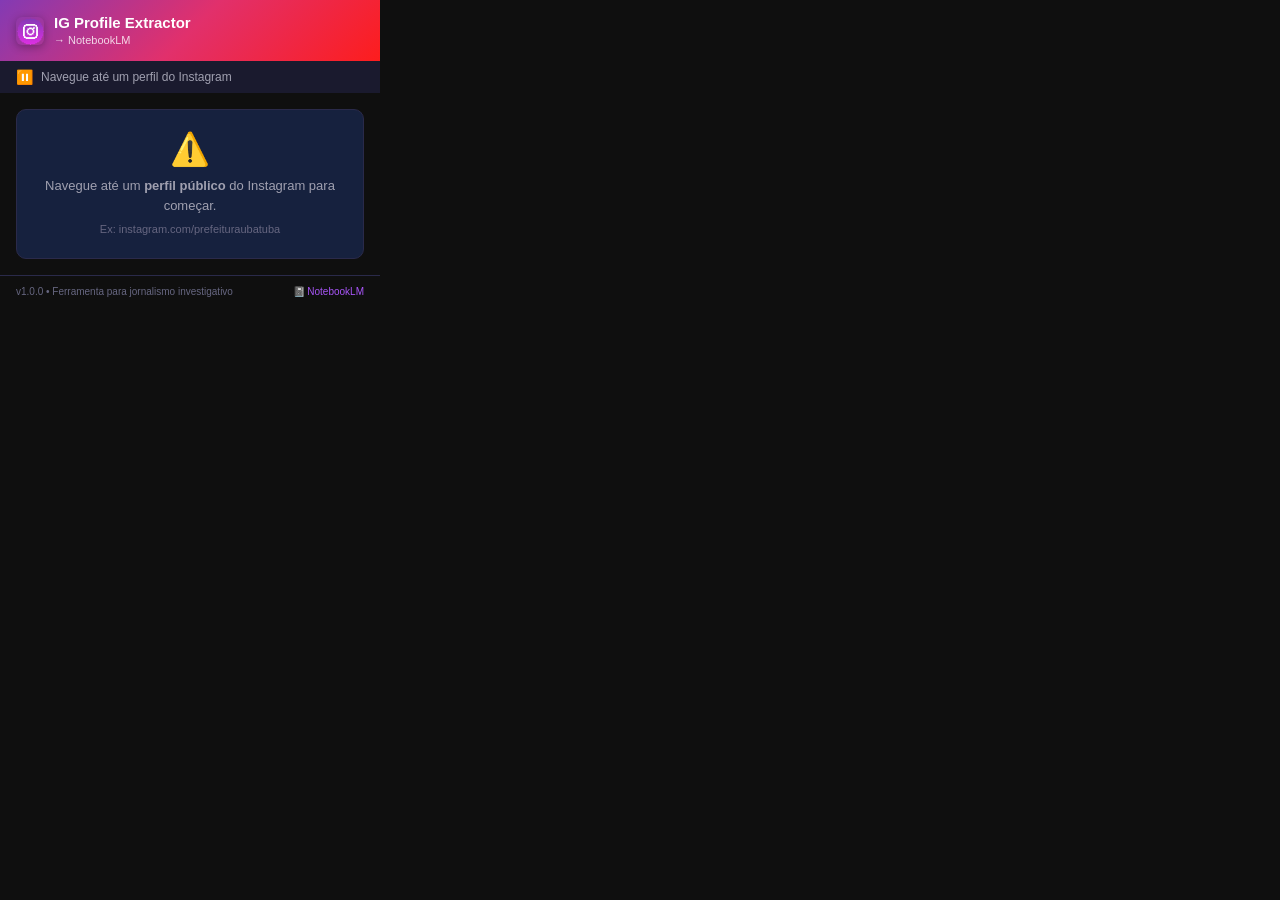
<file: src/popup.html>
<!DOCTYPE html>
<html lang="pt-BR">
<head>
  <meta charset="UTF-8">
  <meta name="viewport" content="width=device-width, initial-scale=1.0">
  <title>Instagram Profile Extractor</title>
  <link rel="stylesheet" href="popup.css">
</head>
<body>
  <div class="container">
    
    <!-- HEADER -->
    <header class="header">
      <div class="header-logo">
        <img src="../icons/icon32.png" alt="Logo" class="logo-img">
        <div>
          <h1>IG Profile Extractor</h1>
          <span class="subtitle">→ NotebookLM</span>
        </div>
      </div>
    </header>

    <!-- STATUS BAR -->
    <div id="status-bar" class="status-bar status-idle">
      <span id="status-icon" class="status-icon">⏸️</span>
      <span id="status-text">Aguardando...</span>
    </div>

    <!-- NOT ON INSTAGRAM WARNING -->
    <div id="not-instagram" class="warning-card hidden">
      <div class="warning-icon">⚠️</div>
      <p>Navegue até um <strong>perfil público</strong> do Instagram para começar.</p>
      <p class="hint">Ex: instagram.com/prefeituraubatuba</p>
    </div>

    <!-- PROFILE DETECTED -->
    <div id="profile-detected" class="profile-card hidden">
      <div class="profile-info">
        <div class="profile-avatar" id="profile-avatar">👤</div>
        <div class="profile-details">
          <div class="profile-name" id="profile-name">—</div>
          <div class="profile-username" id="profile-username">@—</div>
          <div class="profile-stats" id="profile-stats">
            <span>— posts</span>
            <span>— seguidores</span>
          </div>
        </div>
      </div>
    </div>

    <!-- CONFIGURAÇÕES -->
    <div id="config-section" class="config-section hidden">
      <h2 class="section-title">⚙️ Configurações</h2>
      
      <div class="config-group">
        <label class="config-label" for="max-posts">
          Limite de posts
          <span class="config-hint">(0 = todos)</span>
        </label>
        <input type="number" id="max-posts" class="config-input" value="0" min="0" step="10" placeholder="0 = todos">
      </div>

      <div class="config-group">
        <label class="config-label toggle-label">
          <input type="checkbox" id="chk-ocr" class="config-checkbox">
          <span class="toggle-slider"></span>
          Incluir texto das imagens (accessibility)
        </label>
      </div>

      <div class="config-group">
        <label class="config-label toggle-label">
          <input type="checkbox" id="chk-chrono" class="config-checkbox" checked>
          <span class="toggle-slider"></span>
          Ordem cronológica (mais antigo primeiro)
        </label>
      </div>

      <div class="config-group">
        <label class="config-label" for="format-select">
          Formato do documento
        </label>
        <select id="format-select" class="config-select">
          <option value="markdown" selected>Markdown (.md) — recomendado</option>
          <option value="text">Texto plano (.txt)</option>
        </select>
      </div>
    </div>

    <!-- BOTÃO DE AÇÃO -->
    <div id="action-section" class="action-section hidden">
      <button id="btn-extract" class="btn btn-primary btn-extract">
        <span class="btn-icon">🚀</span>
        <span class="btn-text">Extrair Perfil Completo</span>
      </button>
      <button id="btn-stop" class="btn btn-danger hidden">
        <span class="btn-icon">⏹️</span>
        <span class="btn-text">Parar Extração</span>
      </button>
    </div>

    <!-- PROGRESSO -->
    <div id="progress-section" class="progress-section hidden">
      <div class="progress-header">
        <span id="progress-stage" class="progress-stage">Extraindo...</span>
        <span id="progress-count" class="progress-count">0/0</span>
      </div>
      <div class="progress-bar-container">
        <div id="progress-bar" class="progress-bar" style="width: 0%"></div>
      </div>
      <div id="progress-message" class="progress-message">Iniciando...</div>
      
      <!-- Pipeline Visual -->
      <div class="pipeline-steps">
        <div class="step" id="step-profile" data-step="profile">
          <span class="step-icon">👤</span>
          <span class="step-label">Perfil</span>
        </div>
        <div class="step-arrow">→</div>
        <div class="step" id="step-posts" data-step="posts">
          <span class="step-icon">📋</span>
          <span class="step-label">Posts</span>
        </div>
        <div class="step-arrow">→</div>
        <div class="step" id="step-document" data-step="document">
          <span class="step-icon">📄</span>
          <span class="step-label">Doc</span>
        </div>
        <div class="step-arrow">→</div>
        <div class="step" id="step-done" data-step="done">
          <span class="step-icon">✅</span>
          <span class="step-label">Download</span>
        </div>
      </div>
    </div>

    <!-- RESULTADO -->
    <div id="result-section" class="result-section hidden">
      <div class="result-card">
        <div class="result-icon">✅</div>
        <h3>Extração Concluída!</h3>
        <div id="result-summary" class="result-summary">
          <!-- Preenchido via JS -->
        </div>
        <div class="result-actions">
          <button id="btn-open-notebooklm" class="btn btn-secondary">
            📓 Abrir NotebookLM
          </button>
          <button id="btn-new-extraction" class="btn btn-outline">
            🔄 Nova Extração
          </button>
        </div>
      </div>
    </div>

    <!-- ERRO -->
    <div id="error-section" class="error-section hidden">
      <div class="error-card">
        <div class="error-icon">❌</div>
        <p id="error-message">Ocorreu um erro.</p>
        <button id="btn-retry" class="btn btn-outline">🔄 Tentar Novamente</button>
      </div>
    </div>

    <!-- FOOTER -->
    <footer class="footer">
      <span>v1.0.0 • Ferramenta para jornalismo investigativo</span>
      <a href="https://notebooklm.google.com/" target="_blank" class="footer-link">📓 NotebookLM</a>
    </footer>

  </div>

  <script src="popup.js"></script>
</body>
</html>
</file>
<file: src/popup.css>
/* ============================================================================
   Instagram Profile Extractor → NotebookLM
   Popup Styles
   ============================================================================ */

:root {
  /* Instagram gradient colors */
  --ig-purple: #833ab4;
  --ig-pink: #e1306c;
  --ig-orange: #fd1d1d;
  --ig-yellow: #f77737;
  
  /* UI Colors */
  --bg-primary: #0f0f0f;
  --bg-secondary: #1a1a2e;
  --bg-card: #16213e;
  --bg-input: #1a1a2e;
  --text-primary: #e8e8e8;
  --text-secondary: #a0a0b0;
  --text-muted: #666680;
  --accent: #833ab4;
  --accent-light: #a855f7;
  --success: #22c55e;
  --warning: #f59e0b;
  --danger: #ef4444;
  --border: #2a2a4a;

  /* Sizing */
  --radius: 10px;
  --radius-sm: 6px;
}

* {
  margin: 0;
  padding: 0;
  box-sizing: border-box;
}

body {
  width: 380px;
  min-height: 200px;
  max-height: 600px;
  overflow-y: auto;
  font-family: -apple-system, BlinkMacSystemFont, 'Segoe UI', Roboto, sans-serif;
  font-size: 13px;
  color: var(--text-primary);
  background: var(--bg-primary);
}

.container {
  padding: 0;
}

.hidden {
  display: none !important;
}

/* ============================================================================
   HEADER
   ============================================================================ */

.header {
  background: linear-gradient(135deg, var(--ig-purple), var(--ig-pink), var(--ig-orange));
  padding: 14px 16px;
  position: sticky;
  top: 0;
  z-index: 10;
}

.header-logo {
  display: flex;
  align-items: center;
  gap: 10px;
}

.logo-img {
  width: 28px;
  height: 28px;
  border-radius: 6px;
  box-shadow: 0 2px 8px rgba(0,0,0,0.3);
}

.header h1 {
  font-size: 15px;
  font-weight: 700;
  color: white;
  line-height: 1.2;
}

.subtitle {
  font-size: 11px;
  color: rgba(255,255,255,0.8);
  font-weight: 500;
}

/* ============================================================================
   STATUS BAR
   ============================================================================ */

.status-bar {
  display: flex;
  align-items: center;
  gap: 8px;
  padding: 8px 16px;
  font-size: 12px;
  font-weight: 500;
  transition: all 0.3s;
}

.status-idle { background: var(--bg-secondary); color: var(--text-secondary); }
.status-running { background: #1a1a3e; color: var(--accent-light); }
.status-success { background: #0a2a1a; color: var(--success); }
.status-error { background: #2a0a0a; color: var(--danger); }

.status-icon {
  font-size: 14px;
}

/* ============================================================================
   WARNING CARD (Not on Instagram)
   ============================================================================ */

.warning-card {
  margin: 16px;
  padding: 20px;
  background: var(--bg-card);
  border-radius: var(--radius);
  text-align: center;
  border: 1px solid var(--border);
}

.warning-icon {
  font-size: 32px;
  margin-bottom: 8px;
}

.warning-card p {
  color: var(--text-secondary);
  line-height: 1.5;
}

.hint {
  font-size: 11px;
  color: var(--text-muted) !important;
  margin-top: 6px;
}

/* ============================================================================
   PROFILE CARD
   ============================================================================ */

.profile-card {
  margin: 12px 16px;
  padding: 14px;
  background: var(--bg-card);
  border-radius: var(--radius);
  border: 1px solid var(--border);
}

.profile-info {
  display: flex;
  align-items: center;
  gap: 12px;
}

.profile-avatar {
  width: 48px;
  height: 48px;
  border-radius: 50%;
  background: linear-gradient(135deg, var(--ig-purple), var(--ig-pink));
  display: flex;
  align-items: center;
  justify-content: center;
  font-size: 22px;
  flex-shrink: 0;
  overflow: hidden;
}

.profile-avatar img {
  width: 100%;
  height: 100%;
  object-fit: cover;
}

.profile-details {
  flex: 1;
  min-width: 0;
}

.profile-name {
  font-weight: 700;
  font-size: 14px;
  white-space: nowrap;
  overflow: hidden;
  text-overflow: ellipsis;
}

.profile-username {
  color: var(--accent-light);
  font-size: 12px;
  margin-top: 1px;
}

.profile-stats {
  display: flex;
  gap: 12px;
  margin-top: 4px;
  font-size: 11px;
  color: var(--text-secondary);
}

/* ============================================================================
   CONFIG SECTION
   ============================================================================ */

.config-section {
  margin: 0 16px 8px;
  padding: 14px;
  background: var(--bg-card);
  border-radius: var(--radius);
  border: 1px solid var(--border);
}

.section-title {
  font-size: 13px;
  font-weight: 600;
  margin-bottom: 12px;
  color: var(--text-primary);
}

.config-group {
  margin-bottom: 12px;
}

.config-group:last-child {
  margin-bottom: 0;
}

.config-label {
  display: block;
  font-size: 12px;
  font-weight: 500;
  color: var(--text-secondary);
  margin-bottom: 4px;
}

.config-hint {
  color: var(--text-muted);
  font-weight: 400;
}

.config-input,
.config-select {
  width: 100%;
  padding: 8px 10px;
  background: var(--bg-input);
  border: 1px solid var(--border);
  border-radius: var(--radius-sm);
  color: var(--text-primary);
  font-size: 13px;
  outline: none;
  transition: border-color 0.2s;
}

.config-input:focus,
.config-select:focus {
  border-color: var(--accent);
}

/* Toggle Switch */
.toggle-label {
  display: flex !important;
  align-items: center;
  gap: 10px;
  cursor: pointer;
  user-select: none;
  margin-bottom: 0;
}

.config-checkbox {
  display: none;
}

.toggle-slider {
  position: relative;
  width: 36px;
  height: 20px;
  background: var(--border);
  border-radius: 10px;
  flex-shrink: 0;
  transition: background 0.2s;
}

.toggle-slider::after {
  content: '';
  position: absolute;
  left: 2px;
  top: 2px;
  width: 16px;
  height: 16px;
  background: var(--text-secondary);
  border-radius: 50%;
  transition: all 0.2s;
}

.config-checkbox:checked + .toggle-slider {
  background: var(--accent);
}

.config-checkbox:checked + .toggle-slider::after {
  left: 18px;
  background: white;
}

/* ============================================================================
   ACTION BUTTONS
   ============================================================================ */

.action-section {
  padding: 0 16px 12px;
}

.btn {
  display: flex;
  align-items: center;
  justify-content: center;
  gap: 8px;
  width: 100%;
  padding: 12px 16px;
  border: none;
  border-radius: var(--radius);
  font-size: 14px;
  font-weight: 600;
  cursor: pointer;
  transition: all 0.2s;
  font-family: inherit;
}

.btn:active {
  transform: scale(0.98);
}

.btn-primary {
  background: linear-gradient(135deg, var(--ig-purple), var(--ig-pink));
  color: white;
  box-shadow: 0 4px 15px rgba(131, 58, 180, 0.3);
}

.btn-primary:hover {
  box-shadow: 0 6px 20px rgba(131, 58, 180, 0.4);
  filter: brightness(1.1);
}

.btn-primary:disabled {
  opacity: 0.5;
  cursor: not-allowed;
  box-shadow: none;
}

.btn-danger {
  background: var(--danger);
  color: white;
}

.btn-danger:hover {
  background: #dc2626;
}

.btn-secondary {
  background: var(--bg-card);
  color: var(--accent-light);
  border: 1px solid var(--accent);
}

.btn-secondary:hover {
  background: rgba(131, 58, 180, 0.1);
}

.btn-outline {
  background: transparent;
  color: var(--text-secondary);
  border: 1px solid var(--border);
}

.btn-outline:hover {
  border-color: var(--text-secondary);
  color: var(--text-primary);
}

.btn-icon {
  font-size: 16px;
}

/* ============================================================================
   PROGRESS SECTION
   ============================================================================ */

.progress-section {
  margin: 0 16px 12px;
  padding: 14px;
  background: var(--bg-card);
  border-radius: var(--radius);
  border: 1px solid var(--border);
}

.progress-header {
  display: flex;
  justify-content: space-between;
  align-items: center;
  margin-bottom: 8px;
}

.progress-stage {
  font-weight: 600;
  font-size: 12px;
  color: var(--accent-light);
}

.progress-count {
  font-size: 12px;
  color: var(--text-secondary);
  font-variant-numeric: tabular-nums;
}

.progress-bar-container {
  width: 100%;
  height: 6px;
  background: var(--bg-input);
  border-radius: 3px;
  overflow: hidden;
  margin-bottom: 6px;
}

.progress-bar {
  height: 100%;
  background: linear-gradient(90deg, var(--ig-purple), var(--ig-pink), var(--ig-orange));
  border-radius: 3px;
  transition: width 0.3s ease;
  min-width: 2%;
}

.progress-message {
  font-size: 11px;
  color: var(--text-muted);
  margin-bottom: 12px;
}

/* Pipeline Steps */
.pipeline-steps {
  display: flex;
  align-items: center;
  justify-content: center;
  gap: 4px;
  margin-top: 8px;
}

.step {
  display: flex;
  flex-direction: column;
  align-items: center;
  gap: 2px;
  padding: 6px 8px;
  border-radius: var(--radius-sm);
  background: var(--bg-input);
  transition: all 0.3s;
  min-width: 50px;
}

.step.active {
  background: rgba(131, 58, 180, 0.2);
  border: 1px solid var(--accent);
}

.step.completed {
  background: rgba(34, 197, 94, 0.1);
  border: 1px solid var(--success);
}

.step-icon {
  font-size: 16px;
}

.step-label {
  font-size: 9px;
  color: var(--text-muted);
  font-weight: 500;
}

.step.active .step-label {
  color: var(--accent-light);
}

.step.completed .step-label {
  color: var(--success);
}

.step-arrow {
  color: var(--text-muted);
  font-size: 12px;
}

/* ============================================================================
   RESULT SECTION
   ============================================================================ */

.result-section {
  margin: 0 16px 12px;
}

.result-card {
  padding: 20px;
  background: var(--bg-card);
  border-radius: var(--radius);
  border: 1px solid rgba(34, 197, 94, 0.3);
  text-align: center;
}

.result-icon {
  font-size: 40px;
  margin-bottom: 8px;
}

.result-card h3 {
  font-size: 16px;
  color: var(--success);
  margin-bottom: 12px;
}

.result-summary {
  font-size: 12px;
  color: var(--text-secondary);
  line-height: 1.8;
  margin-bottom: 16px;
  text-align: left;
  padding: 10px;
  background: var(--bg-input);
  border-radius: var(--radius-sm);
}

.result-actions {
  display: flex;
  flex-direction: column;
  gap: 8px;
}

.result-actions .btn {
  font-size: 13px;
  padding: 10px;
}

/* ============================================================================
   ERROR SECTION
   ============================================================================ */

.error-section {
  margin: 0 16px 12px;
}

.error-card {
  padding: 20px;
  background: var(--bg-card);
  border-radius: var(--radius);
  border: 1px solid rgba(239, 68, 68, 0.3);
  text-align: center;
}

.error-icon {
  font-size: 32px;
  margin-bottom: 8px;
}

.error-card p {
  color: var(--danger);
  font-size: 12px;
  margin-bottom: 12px;
  line-height: 1.5;
}

/* ============================================================================
   FOOTER
   ============================================================================ */

.footer {
  display: flex;
  justify-content: space-between;
  align-items: center;
  padding: 10px 16px;
  border-top: 1px solid var(--border);
  font-size: 10px;
  color: var(--text-muted);
}

.footer-link {
  color: var(--accent-light);
  text-decoration: none;
  font-weight: 500;
}

.footer-link:hover {
  text-decoration: underline;
}

/* ============================================================================
   ANIMATIONS
   ============================================================================ */

@keyframes pulse {
  0%, 100% { opacity: 1; }
  50% { opacity: 0.5; }
}

@keyframes slideIn {
  from { opacity: 0; transform: translateY(10px); }
  to { opacity: 1; transform: translateY(0); }
}

.status-running .status-icon {
  animation: pulse 1.5s infinite;
}

.profile-card,
.config-section,
.progress-section,
.result-section,
.error-section {
  animation: slideIn 0.3s ease;
}

/* Scrollbar */
body::-webkit-scrollbar {
  width: 4px;
}

body::-webkit-scrollbar-track {
  background: var(--bg-primary);
}

body::-webkit-scrollbar-thumb {
  background: var(--border);
  border-radius: 2px;
}

body::-webkit-scrollbar-thumb:hover {
  background: var(--text-muted);
}
</file>
